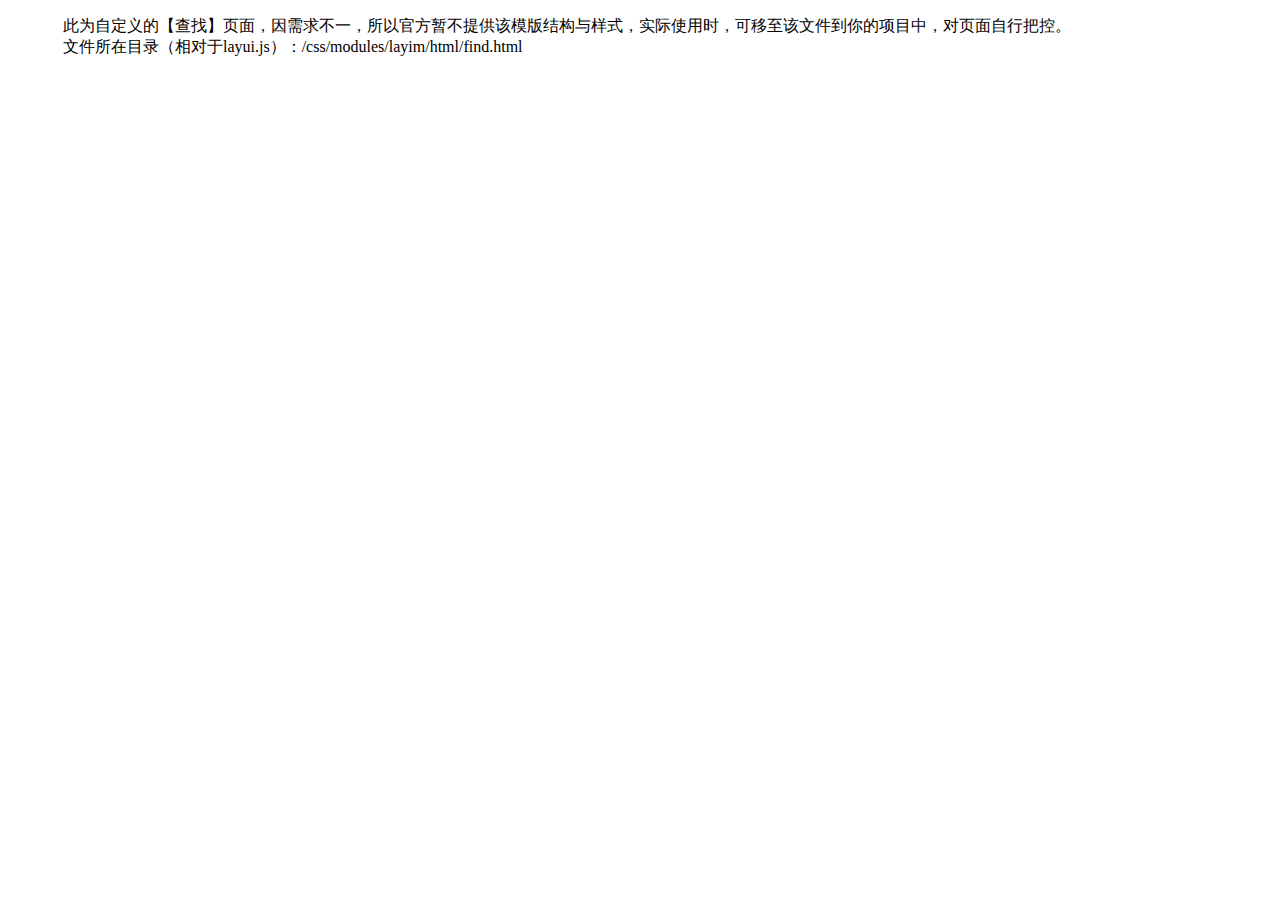
<file: mavenDemo/target/mavenDemo/lay/layui/css/modules/layim/html/find.html>
<!DOCTYPE html>
<html>
<head>
<meta charset="utf-8">
<meta name="viewport" content="width=device-width, initial-scale=1, maximum-scale=1">
<title>发现</title>

<link rel="stylesheet" href="http://local.res.layui.com/layui/src/css/layui.css">
<style>

</style>
</head>
<body>

<div style="margin: 15px;">
  <blockquote class="layui-elem-quote">此为自定义的【查找】页面，因需求不一，所以官方暂不提供该模版结构与样式，实际使用时，可移至该文件到你的项目中，对页面自行把控。
  <br>文件所在目录（相对于layui.js）：/css/modules/layim/html/find.html</blockquote>
</div>



<script src="http://local.res.layui.com/layui/src/layui.js"></script>
<script>
layui.use(['layim', 'laypage'], function(){
  var layim = layui.layim
  ,layer = layui.layer
  ,laytpl = layui.laytpl
  ,$ = layui.jquery
  ,laypage = layui.laypage;
  
  //一些添加好友请求之类的交互参见文档
  
});
</script>
</body>
</html>
</file>
